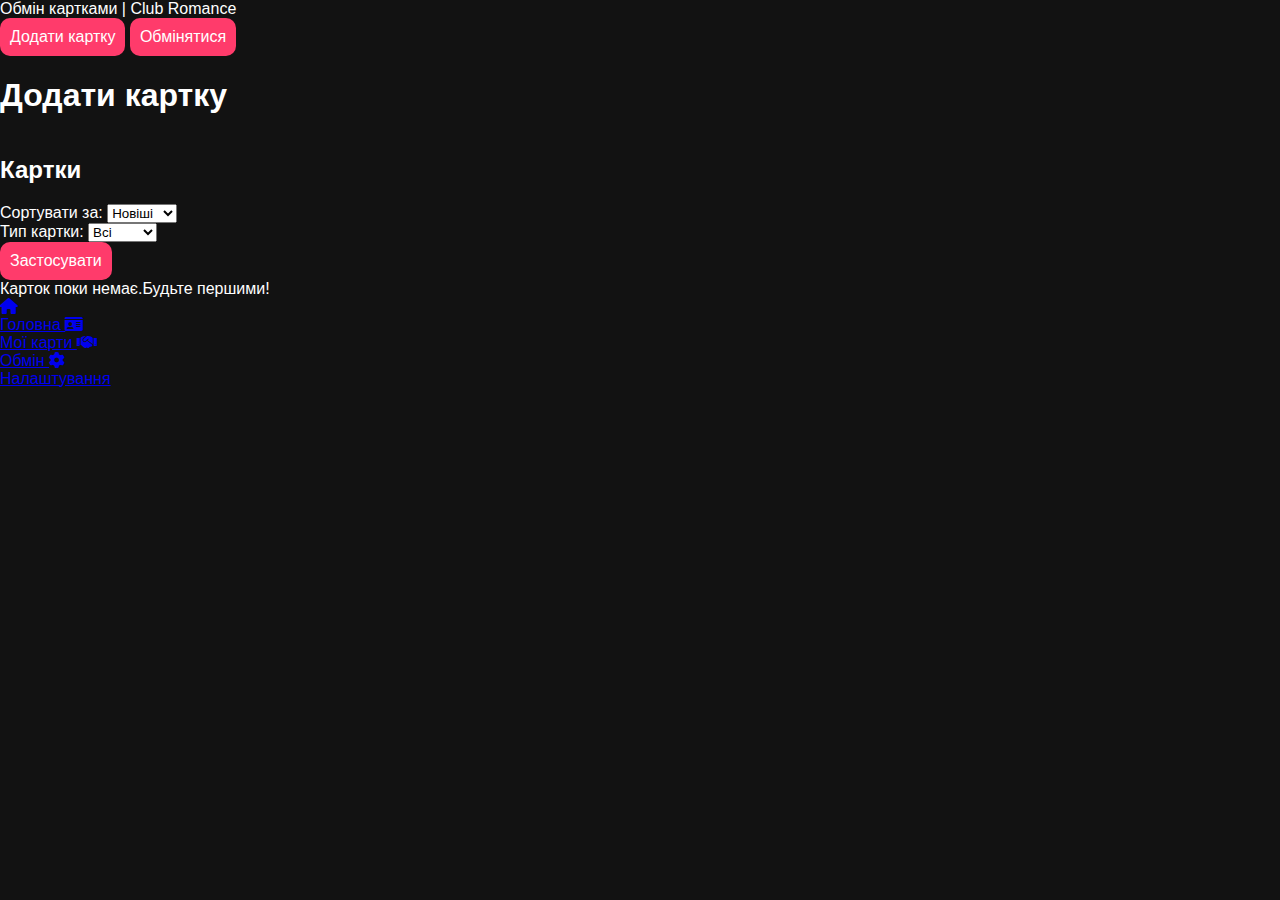
<file: index.html>
<!DOCTYPE html>
<html lang="uk">
<head>
  <meta charset="UTF-8" />
  <meta name="viewport" content="width=device-width, initial-scale=1.0" />
  <title>CR Cards — Обміни</title>
  <link rel="stylesheet" href="style.css" />
  <link rel="stylesheet" href="https://cdnjs.cloudflare.com/ajax/libs/font-awesome/6.0.0-beta3/css/all.min.css">
</head>
<body>
  <header>Обмін картками | Club Romance</header>

  <nav>
    <button onclick="scrollToSection('formSection')">Додати картку</button>
    <button onclick="scrollToSection('cardsSection')">Обмінятися</button>
  </nav>

  <section id="formSection">
    <h1>Додати картку</h1>
    <form id="addCardForm">
      <input type="text" name="name" placeholder="Назва картки" required />
      <input type="text" name="description" placeholder="Опис" required />
      <input type="text" name="userName" placeholder="Ваш Telegram @username" required />
      <input type="text" name="price" placeholder="Ціна (чашки, алмази)" required />
      <input type="file" name="photo" accept="image/*" required />
      <button type="submit">Додати картку</button>
    </form>
  </section>

  <section id="cardsSection">
    <h2>Картки</h2>

    <div class="filter-sort-panel">
        <div class="filter-group">
            <label for="sort-by">Сортувати за:</label>
            <select id="sort-by">
                <option value="createdAt_desc">Новіші</option>
                <option value="createdAt_asc">Старіші</option>
                </select>
        </div>
        <div class="filter-group">
            <label for="card-type">Тип картки:</label>
            <select id="card-type">
                <option value="all">Всі</option>
                <option value="cups">Чашки</option>
                <option value="diamonds">Алмази</option>
                <option value="exchange">Обмін</option>
            </select>
        </div>
        <button id="applyFilters">Застосувати</button>
    </div>

    <div class="cards-container" id="cardsContainer">Карток поки немає.Будьте першими!</div>
  </section>

  <footer class="bottom-nav">
    <a href="#" class="nav-item">
        <i class="fas fa-home"></i><br>Головна
    </a>
    <a href="#" class="nav-item">
        <i class="fas fa-id-card"></i><br>Мої карти
    </a>
    <a href="#" class="nav-item">
        <i class="fas fa-handshake"></i><br>Обмін
    </a>
    <a href="#" class="nav-item">
        <i class="fas fa-cog"></i><br>Налаштування
    </a>
  </footer>

  <script type="module" src="script.js"></script>
</body>
</html>
</file>
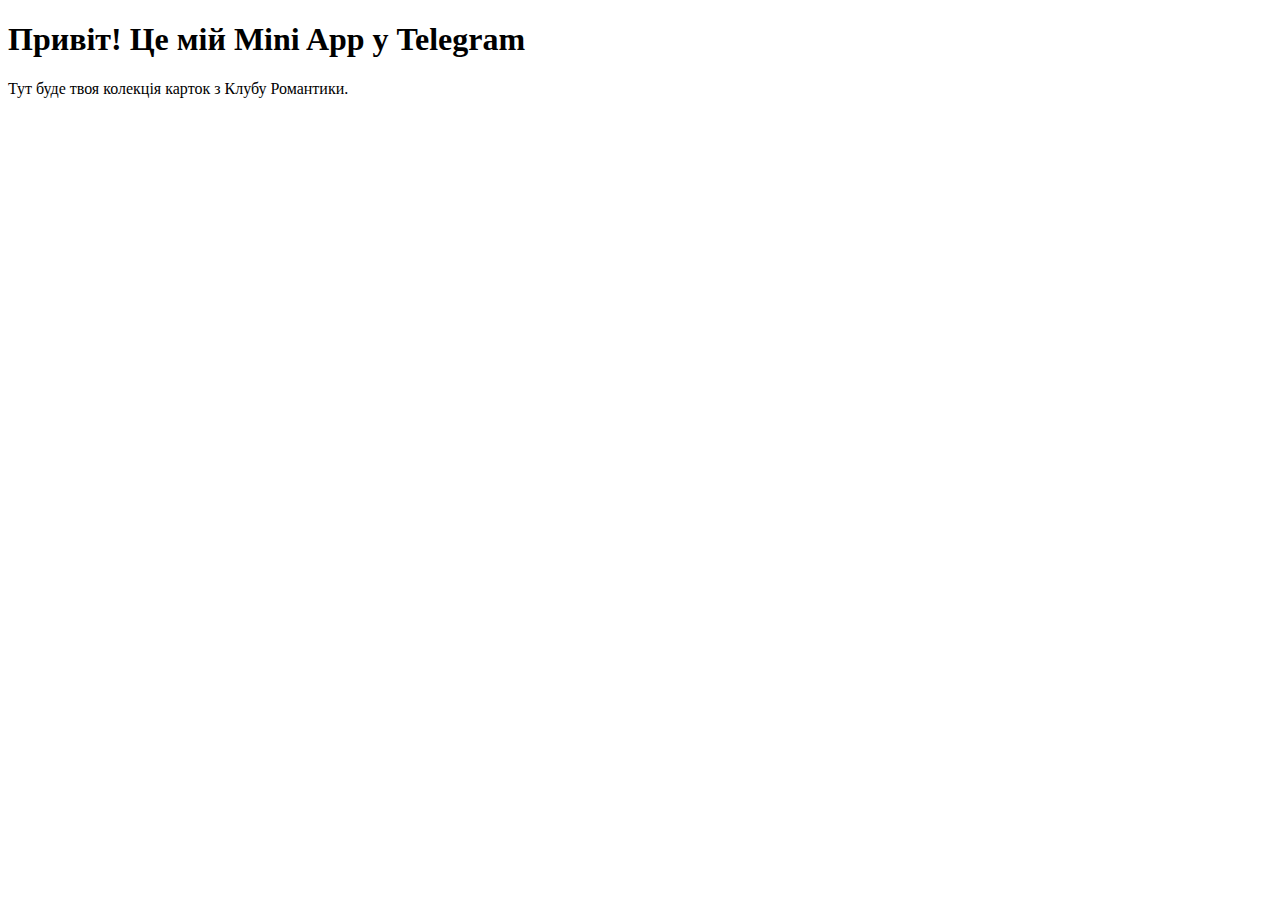
<file: Untitled-1.html>
<!DOCTYPE html>
<html lang="uk">
<head>
  <meta charset="UTF-8" />
  <title>Мій Mini App</title>
</head>
<body>
  <h1>Привіт! Це мій Mini App у Telegram</h1>
  <p>Тут буде твоя колекція карток з Клубу Романтики.</p>
</body>
</html>
</file>
<file: style.css>
body {
  margin: 0;
  font-family: 'Segoe UI', sans-serif;
  background-color: #121212;
  color: #fff;
  display: flex;
  flex-direction: column;
  height: 100vh;
}

main {
  flex: 1;
  padding: 16px;
  overflow-y: auto;
}

form {
  display: none;
  flex-direction: column;
  gap: 10px;
  margin-bottom: 20px;
}

form.active {
  display: flex;
}

input, button {
  padding: 10px;
  border-radius: 10px;
  border: none;
  font-size: 16px;
}

input {
  background-color: #1e1e1e;
  color: #fff;
}

button {
  background-color: #ff3b6b;
  color: #fff;
  cursor: pointer;
  transition: background 0.3s;
}

button:hover {
  background-color: #ff5e85;
}

.card-list {
  display: grid;
  grid-template-columns: repeat(auto-fill, minmax(160px, 1fr));
  gap: 12px;
}

.card {
  background-color: #1e1e1e;
  padding: 10px;
  border-radius: 12px;
  box-shadow: 0 2px 6px rgba(0,0,0,0.4);
  display: flex;
  flex-direction: column;
  gap: 5px;
}

.card img {
  width: 100%;
  border-radius: 8px;
  object-fit: cover;
}

.card .info {
  display: flex;
  flex-direction: column;
  gap: 2px;
  font-size: 14px;
}

.bottom-menu {
  display: flex;
  justify-content: space-around;
  padding: 12px 0;
  background-color: #1e1e1e;
  border-top: 1px solid #333;
}

.bottom-menu button {
  background: none;
  border: none;
  color: #fff;
  font-size: 22px;
  cursor: pointer;
}
</file>
